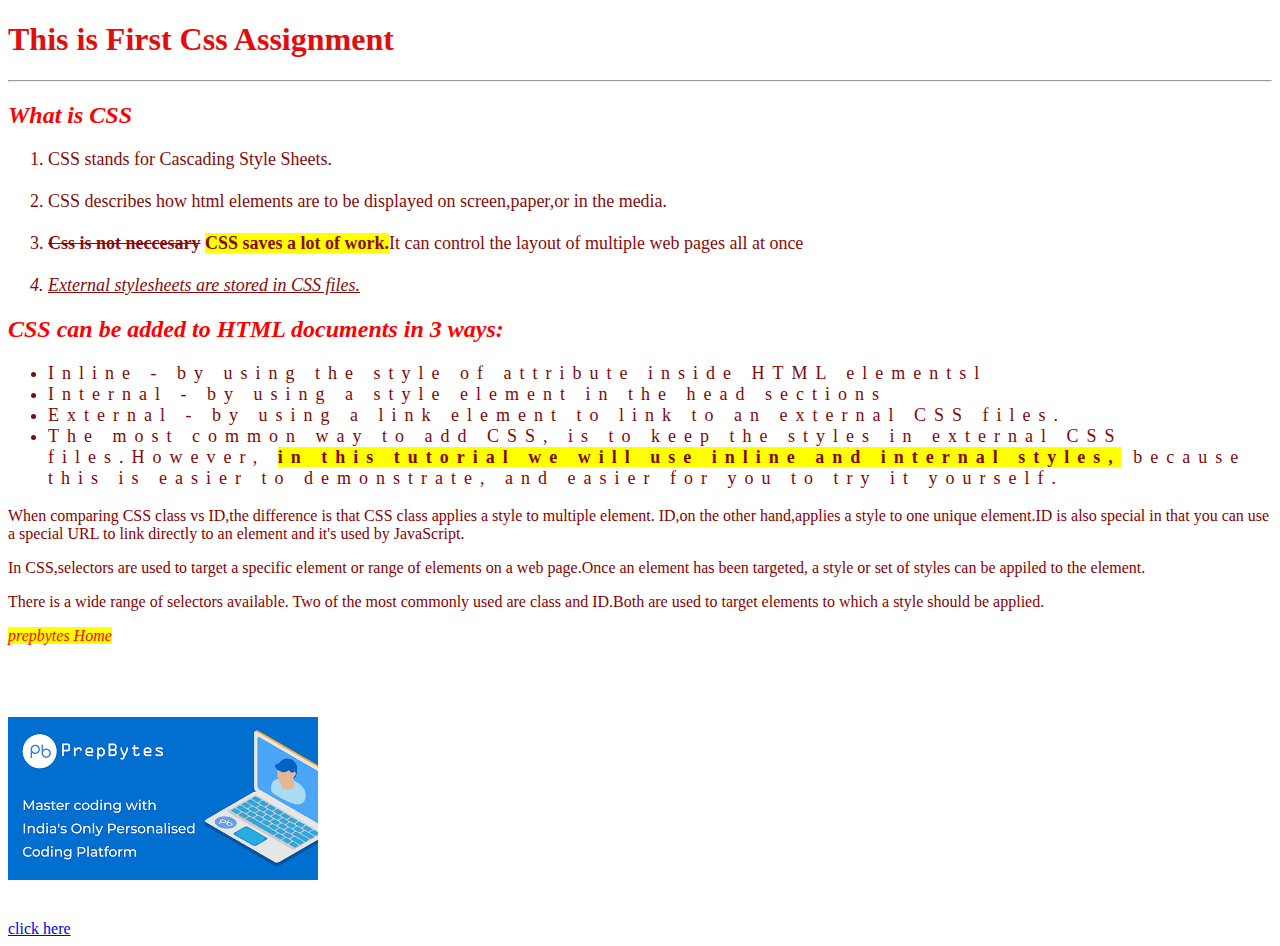
<file: index.html>
<!DOCTYPE html>
<html lang="en">
<head>
    <meta charset="UTF-8">
    <meta http-equiv="X-UA-Compatible" content="IE=edge">
    <meta name="viewport" content="width=device-width, initial-scale=1.0">
    <title>Document</title>
    <link rel="stylesheet" href="./index.css">
</head>
<body>
    <h1 class="class1">This is First Css Assignment</h1>
    <hr>
    <h2 class="class2">What is CSS</h2>
    <ol class="class3">
        <li>CSS stands for Cascading Style Sheets.</li>
        <br>
        <li>CSS describes how html elements are to be displayed on screen,paper,or in the media.</li>
        <br>
        <li><span class=" class10">Css is not neccesary</span> <span class="class11"> CSS saves a lot of work.</span>It can control the layout of multiple web pages all at once</li>
        <br>
        <li class="class4"> External stylesheets are stored in CSS files.</li>
    </ol>
    <h2 class="class2">CSS can be added to HTML documents in 3 ways:</h2>
    <ul class="class5">
        <li>Inline - by using the style of attribute inside HTML elementsl</li>
        <li>Internal - by using a style element in the head sections</li>
        <li>External - by using a link element to link to an external CSS files.</li>
        <li>The most common way to add CSS, is to keep the styles in external CSS files.However, <span class="class11"> in this tutorial we will use inline and internal styles,</span> because this is easier to demonstrate, and easier for you to try it yourself.</li>

    </ul>
    <p class="class6">When comparing CSS class vs ID,the difference is that CSS class applies a style to multiple element. ID,on the other hand,applies a style to one unique element.ID is also special in that you can use a special URL to link directly to an element and it's used by JavaScript.</span></span></p>
    <p class="class7">In CSS,selectors are used to target a specific element or range of elements on a web page.Once an element has been targeted, a style or set of styles can be appiled to the element.</span></p>
    <p class="class8">There is a wide range of selectors available. Two of the most commonly used are class and ID.Both are used to target elements to which a style should be applied.</span></p>
    <a class="class9" href="https://www.prepbytes.com/?utm_source=gadbrandkeyword&utm_medium=prepbyteskeyword&utm_campaign=brandcampaign&gclid=Cj0KCQjwnJaKBhDgARIsAHmvz6dICA3_pnc8oI0SG5IC0_MeP84TDEdHXhAeJ5C-fW6M0q_FuKjb7DkaAnGdEALw_wcB">prepbytes Home</a>
    <br>
    <br>
    <br>
    <br>
    <br>

    <a class="class12" href="https://www.prepbytes.com/?utm_source=gadbrandkeyword&utm_medium=prepbyteskeyword&utm_campaign=brandcampaign&gclid=Cj0KCQjwnJaKBhDgARIsAHmvz6dooLl4WC4p6AsbncSxoid9CCYlpnW_sLCTMtVbe3x7hC_9z94dhcMaAtxoEALw_wcB"><img src="[data-uri]" alt=""></a>
    <br>
    <br>
    <br>
    <a href="./index1.html">click here</a>
</body>
</html>
</file>
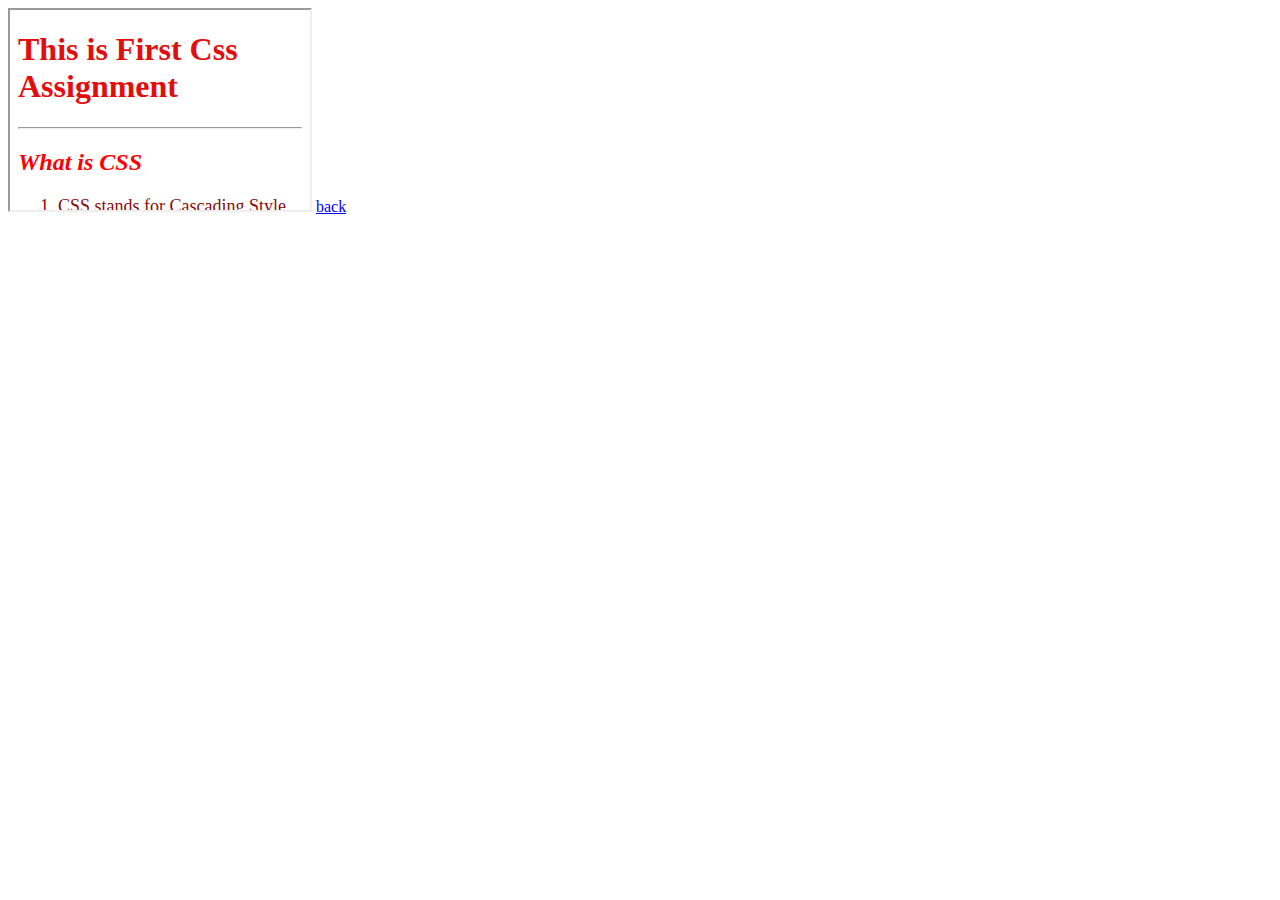
<file: index1.html>
<!DOCTYPE html>
<html lang="en">
<head>
    <meta charset="UTF-8">
    <meta http-equiv="X-UA-Compatible" content="IE=edge">
    <meta name="viewport" content="width=device-width, initial-scale=1.0">
    <title>Document</title>
</head>
<body>
    <iframe src="index.html" height="200" width="300" title="Iframe Example"></iframe>
    <a href="./index.html">back</a>
</body>
</html>
</file>
<file: index.css>
.class1{
    color: rgb(226, 14, 14);
}
.class2{
    color: red;
    font-style: italic;
}
.class3{
    color: #890a0a;
    font-size: large;
}

.class4{
    text-decoration-line: underline;
    font-style: italic;
}
.class5{
    letter-spacing: 8px;
    color: rgb(128, 9, 9);
    font-size: large;
}
.class6{
    color: darkred;
}
.class7{
    color: darkred;
}
.class8{
    color: darkred;
}
.class9{
    font-style: italic;
    background-color: yellow;
    text-decoration: none;
    color: red;
}
.class10{
    font-weight: bold;
    text-decoration-line: line-through;

}
.class11{
    font-weight: bold; background-color: yellow;

} 
.class12{
    align-items: center;
}
</file>
